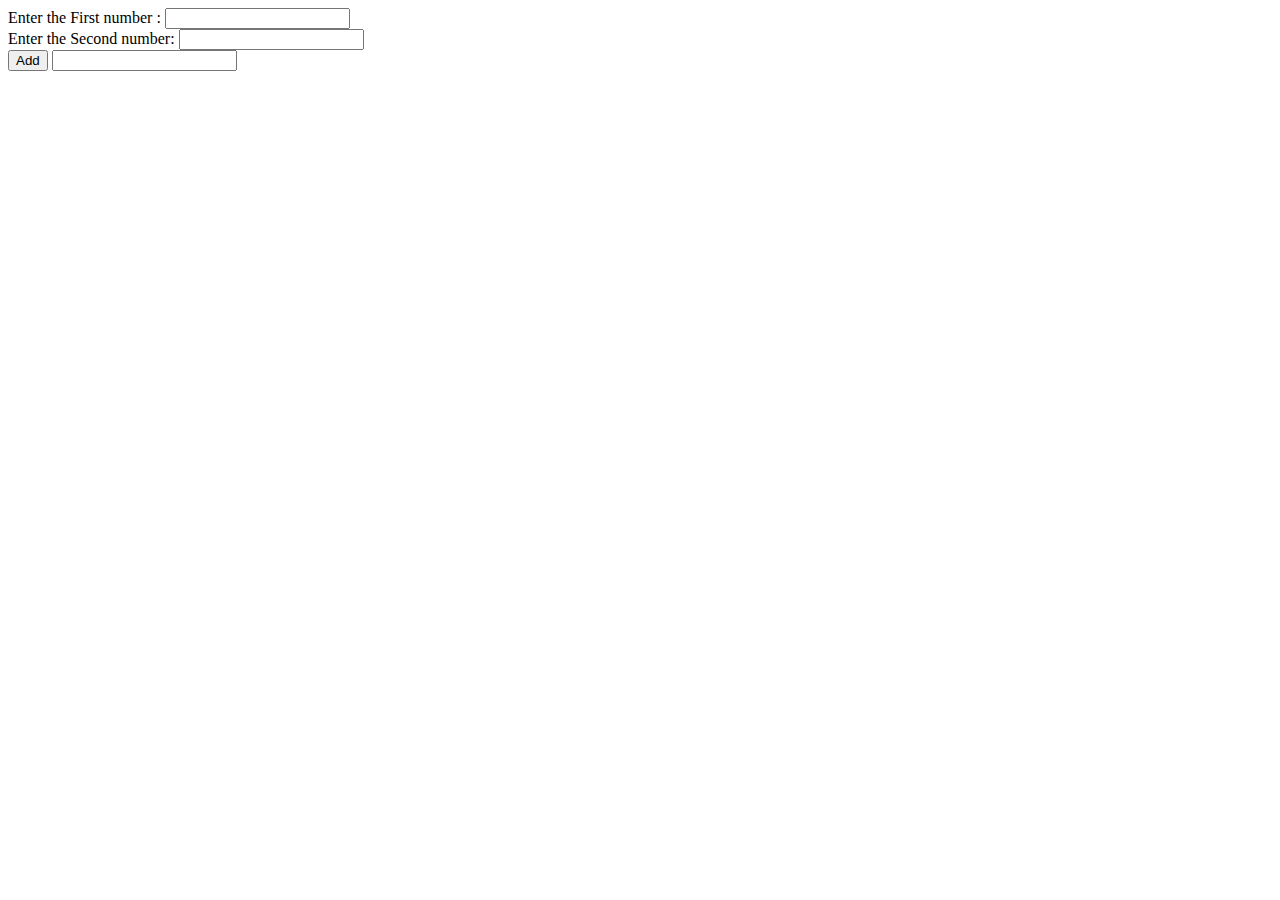
<file: addtwonumbers.html>
<!DOCTYPE html>
<html>
	<body>
		Enter the First number : <input id="first">
		<br>
		Enter the Second number: <input id="second">
		<br>
		<button onclick="add()">Add</button>
<script>
		function add(){
		var a,b,c;
		a=Number(document.getElementById("first").value);
		b=Number(document.getElementById("second").value);
		c= a + b;
		document.getElementById("answer").value=c;
		}
</script>
		<input id="answer">
	</body>
</html>
</file>
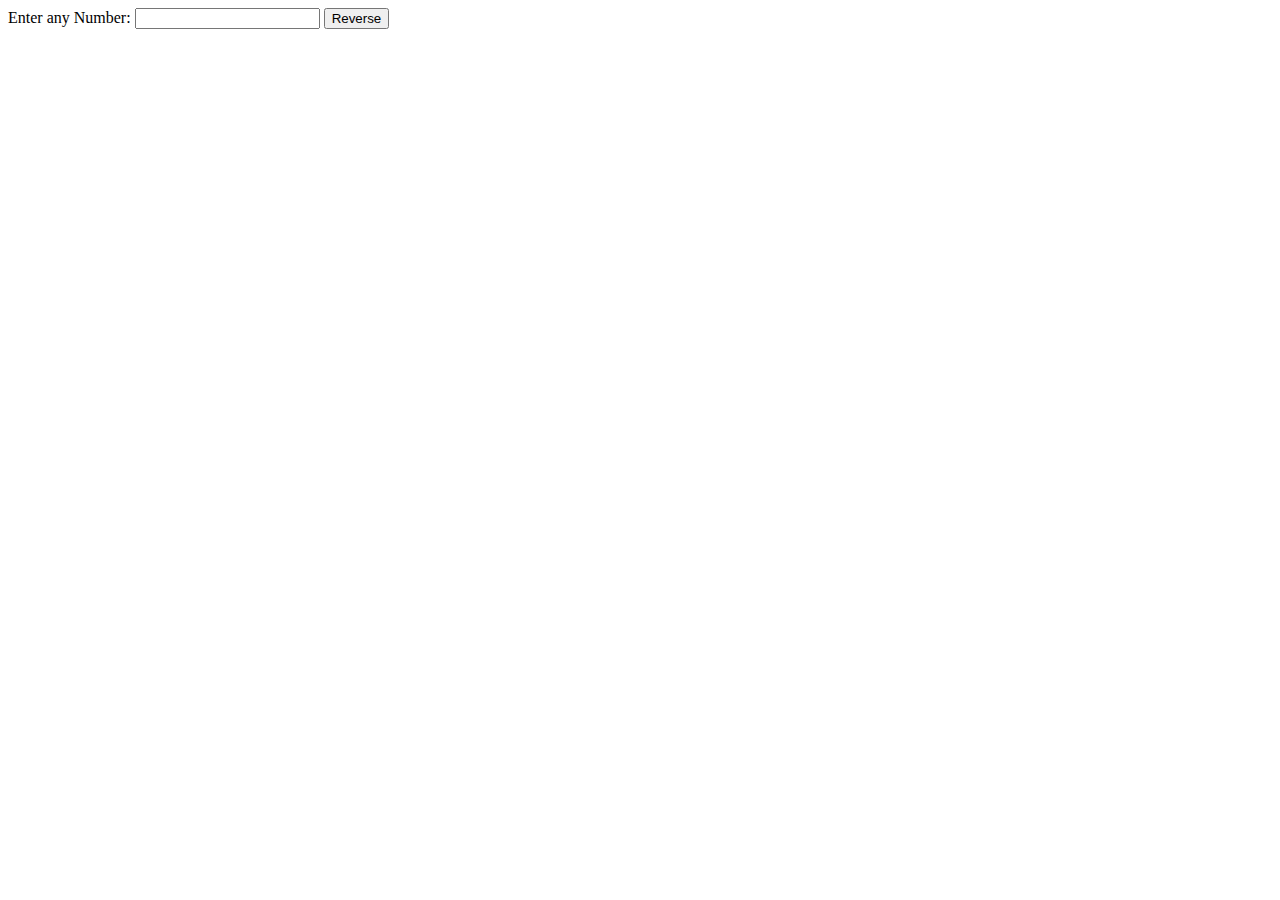
<file: reverse.html>
<html>
<script>
        function reverse()
		{
		var a,no,b,temp=0;

		no=Number(document.getElementById("rev").value);

		b=no;
		while(no>0)
		{
		a=no%10;
		no=parseInt(no/10);
		temp=temp*10+a;
		}
alert(temp);
}
</script>
<body>
Enter any Number: <input id="rev">
<button onclick="reverse()">Reverse</button>
</body>
</html>
</file>
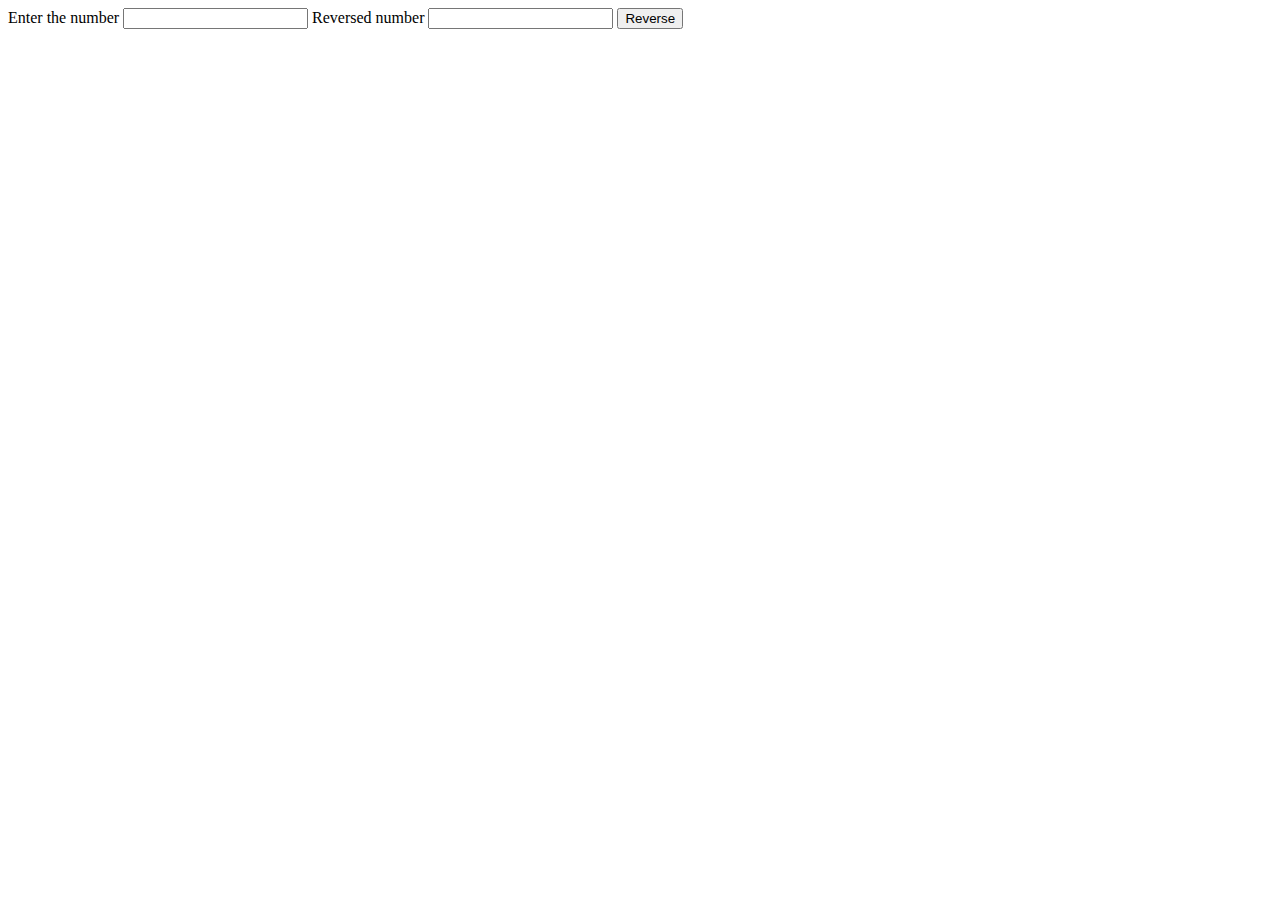
<file: revesednumber.html>
<!DOCTYPE html>
<body>
		Enter the number <input id="number">
		Reversed number <input id="reverse">
		<button onclick="revNumber();">Reverse</button>
<script>
		function revNumber()
		{
		num1=document.getElementById("number").value;
		result=num1.split("").reverse().join("");
		document.getElementById("reverse").value=result;
		console.log(result);
		}
</script>
</html>
</file>
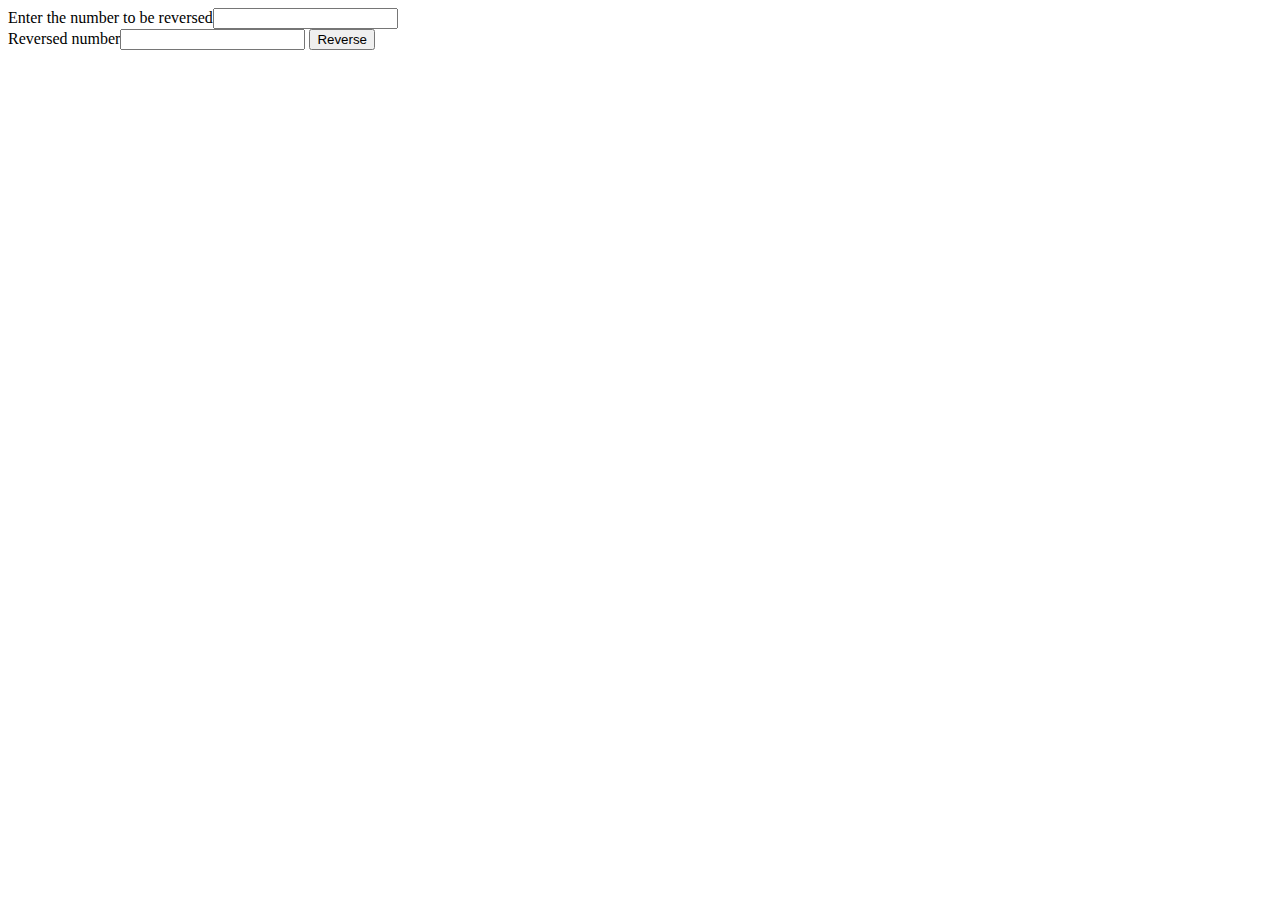
<file: usingforreverse.html>
<!DOCTYPE html>
<body>
		Enter the number to be reversed<input id="reverse">
		<br>
		Reversed number<input id="result">
		<button onclick="revNumber();">Reverse</button>
<script>
		function revNumber()
		{
		number1=document.getElementById("reverse").value;
		var res="";
		for(var i=number1.length-1;i>=0;i--){
		res +=number1[i];
		document.getElementById("result").value=res;
		}
	
		}
</script>
</body>
</html>
</file>
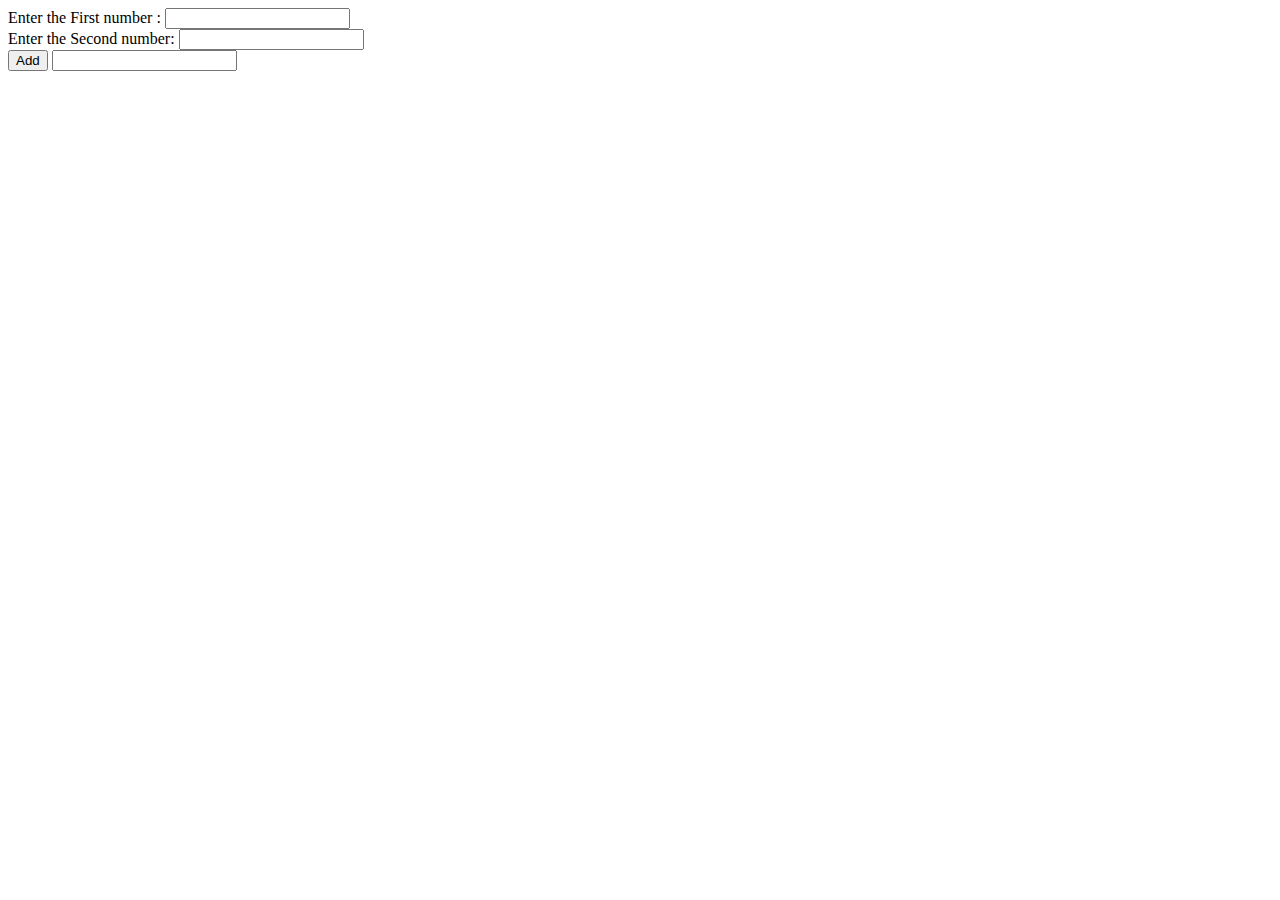
<file: Javascript/addtwonumbers.html>
<!DOCTYPE html>
	<body>
		Enter the First number : <input id="first">
		<br>
		Enter the Second number: <input id="second">
		<br>
		<button onclick="add()">Add</button>
<script>
		function add(){
		var a,b,c;
		a=Number(document.getElementById("first").value);
		b=Number(document.getElementById("second").value);
		c= a + b;
		document.getElementById("answer").value=c;
		}
</script>
		<input id="answer">
	</body>
</html>
</file>
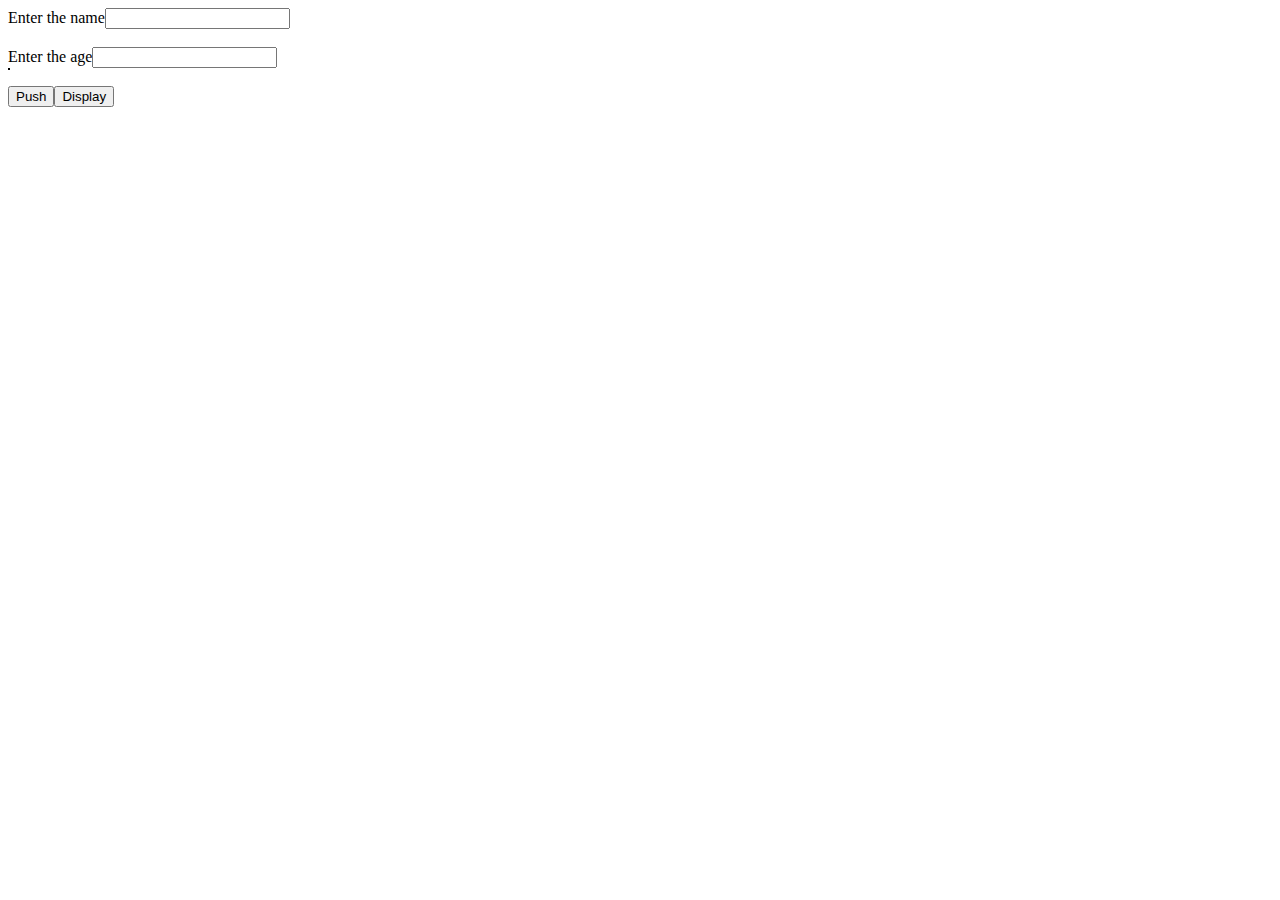
<file: Javascript/arrayofobjects.html>
<!DOCTYPE html>
	<body>
			
			<script>
					var studentdetail=[];
					var studentName = "";
					var studentAge = "";
					function pushed()
					{
						studentname = document.getElementById("sname").value;
						studentage = document.getElementById("age").value;

						var person ={
									Name : studentname,
									Age : studentage
									};
						studentdetail.push(person);
					//	alert(person.Name);
					//	alert(person.Age);
					
					}
						
					function display()
					{
				//	alert(studentdetail.length);
				for(let i=0;i<studentdetail.length;i++)
				{
				//	studentName+=studentdetail[i].Name;
				//	studentAge+=studentdetail[i].Age;
					console.log(studentdetail);
					
					var el = document.getElementById('solution');

					trChild = document.createElement('tr');

					// Give the new div some content
					trChild.innerHTML = "<td style='border: 1px solid blck;'>"+studentdetail[i].Name+"</td><td>"+studentdetail[i].Age+"</td>";

					// Jug it into the parent element

					//document.getElementById("solution").innerHTML = "<tr><td>"+studentdetail[i].Name+"</td><td>"+studentdetail[i].Age+"</td></tr>";
					
				}
									el.appendChild(trChild);
					}
						
				
					
					
			</script>
			
			Enter the name<input id="sname"><br>
			<br>Enter the age<input id="age"><br>
			<table id="solution" style="border: 1px solid black">
			</table>
			</p>
			<button onclick ="pushed()">Push
			<button onclick ="display()">Display
			
	</body>
</html>
</file>
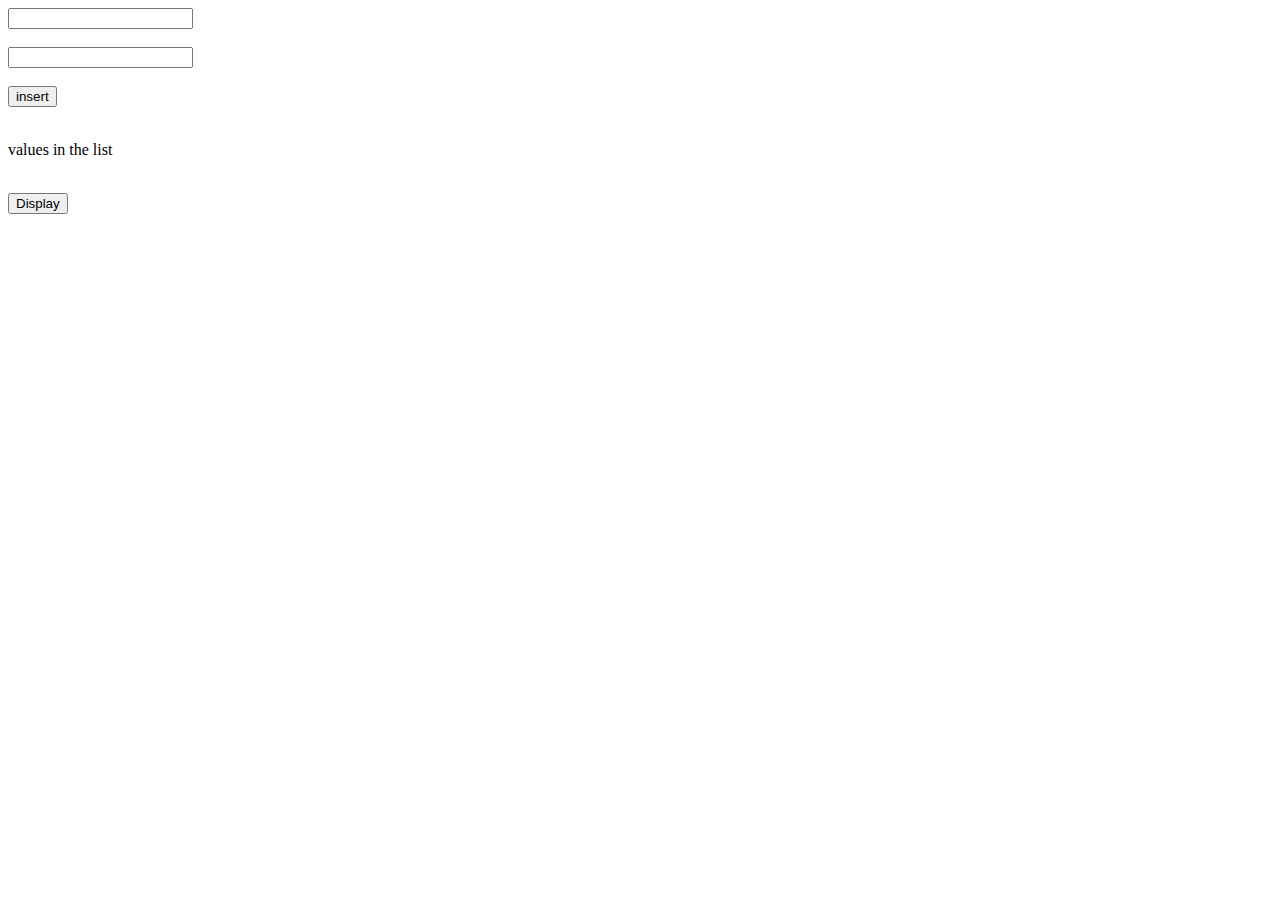
<file: Javascript/displayArrayforloop.html>
<!DOCTYPE html>
<html lang="en" dir="ltr">
  <head>
    <meta charset="utf-8">
    <title>Display Array</title>
    <script>
      var studentDetails=[];
      var student="";
      function arrayPush()
      {
            rno=document.getElementById("rollno").value;
            name=document.getElementById("name").value;
          var info={
                      Rollno:rno,
                      Name : name

                    };

            studentDetails.push(info);
            //alert(info.Rollno);
            //alert(info.Name);
            //alert(studentDetails[0].Name+" "+studentDetails[0].Rollno);
        }

      function arrayDisplay()
      {
        //alert(studentDetails.length);
        //alert(studentDetails[0].Name);

            for(let i=0;i<studentDetails.length;i++)
              {

                   student+=studentDetails[i].Name+"      ";
                    student+=studentDetails[i].Rollno;
                    document.getElementById("insert").innerHTML=student;
                    //document.getElementById("insert").innerHTML=studentDetails.length;
                    //alert(studentDetails[i].Name);
                    //var tb = document.getElementById("insert");
                    //var tr= document.createElement('tr');
                    //tr.innerHTML="<td style='border:1px solid black '>"+studentDetails[i].Name+"</td><td style='border:1px solid black '>"+studentDetails[i].Rollno+"</td>";

              }
              //tb.appendChild(tr);
      }
    </script>
  </head>
  <body>



      <input type="text" name="" value="" id="rollno"><br><br>
    <input type="text" name="" value="" id="name"><br><br>
    <button type="button" name="button" onclick="arrayPush()">insert </button>
  <br><br> <p>values in the list</p>
<p id="insert"></p>

    <br><button type="button" name="button"onclick="arrayDisplay()">Display</button><br>

  </body>
</html>
</file>
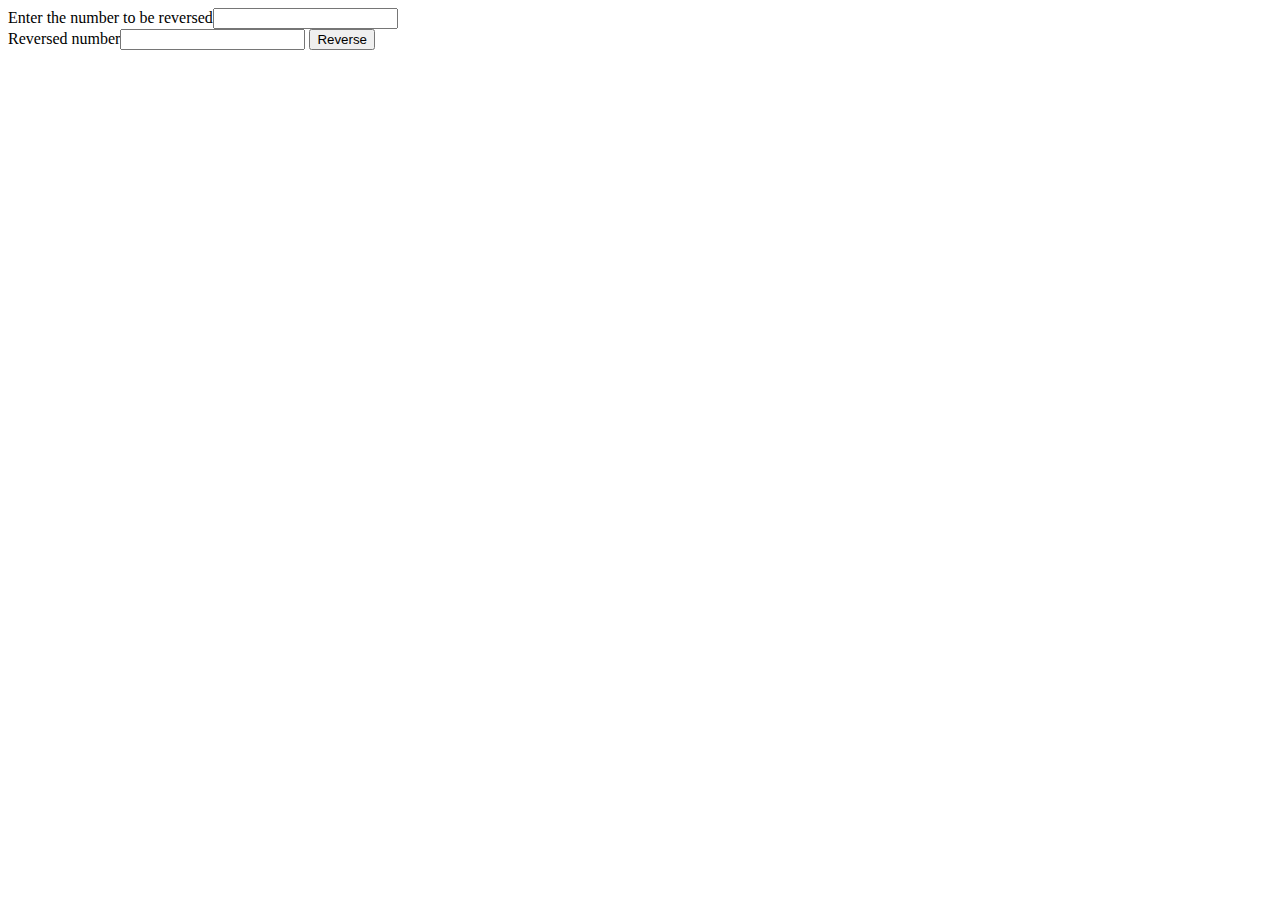
<file: Javascript/usingforreverse.html>
<!DOCTYPE html>
<body>
		Enter the number to be reversed<input id="reverse">
		<br>
		Reversed number<input id="result">
		<button onclick="revNumber()">Reverse</button>
<script>
		function revNumber()
		{
		number1=document.getElementById("reverse").value;
		var res="";
		for(var i=number1.length-1;i>=0;i--){
		res +=number1[i];
		document.getElementById("result").value=res;
		}
	
		}
</script>
</body>
</html>
</file>
